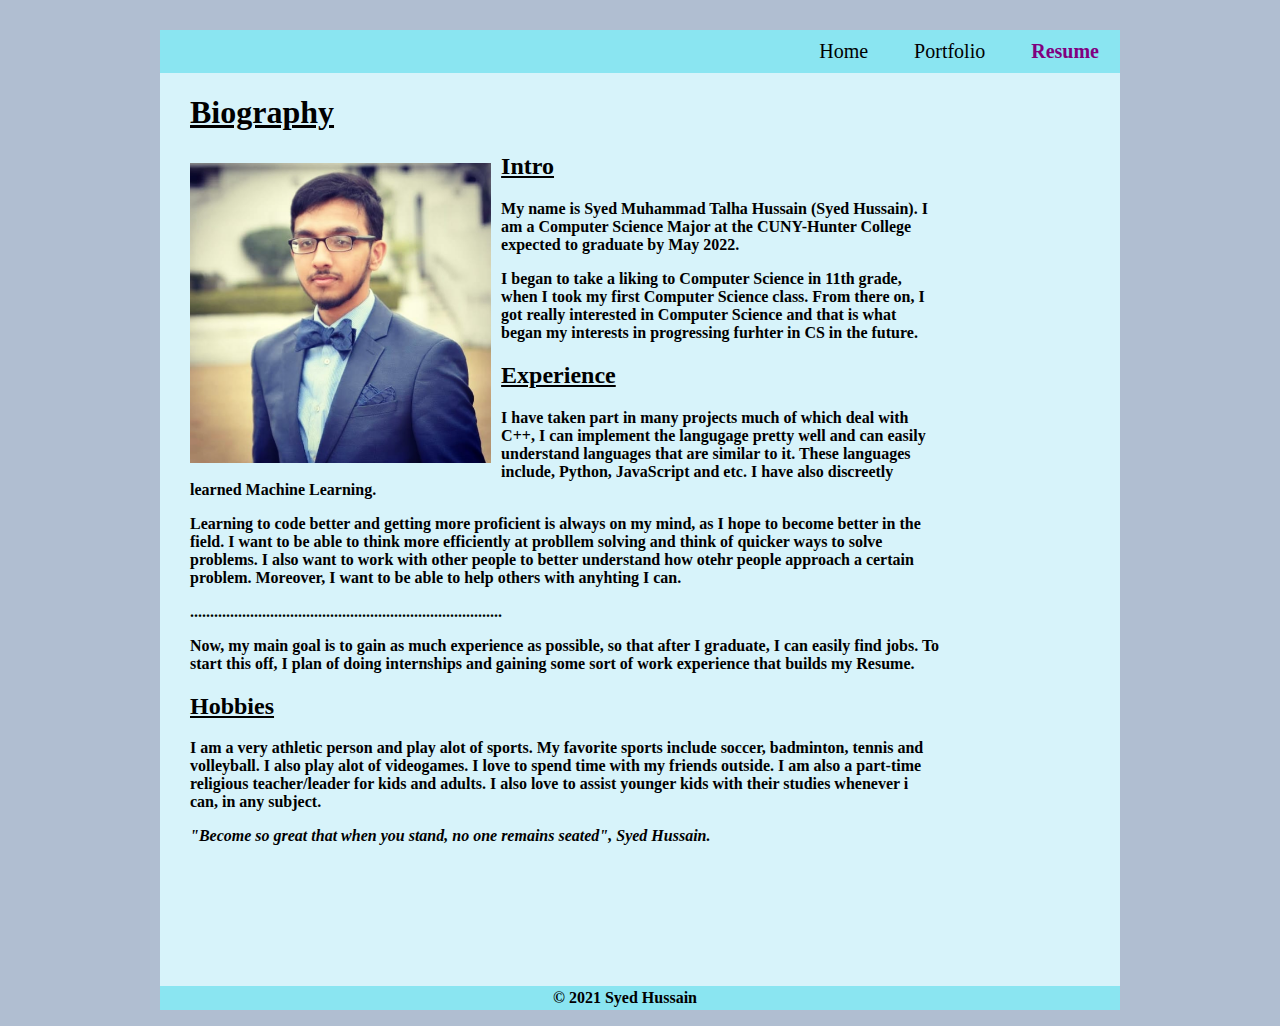
<file: index.html>
<!DOCTYPE html>
<html>
    <head>
        <meta charset="utf-8">
        <title>Home</title>
        <link rel="stylesheet" type="text/css" href="style.css">
    </head>
    <body>
        <div id="wrapper">
        <div id="nav">
            <nav>
                <ul>
                    <li><a href="index.html">Home</a></li>
                    <li><a href="portfolio.html">Portfolio</a></li>
                    <li><b href="images/Resume.pdf" target="_blank" >Resume</a></li>
                </ul>
            </nav>
        </div>
        <h1>Biography</h1>
        <div id="img"><img src="images/profile.png" alt="profile"></div>

        <h2>Intro</h2>
        <p>My name is Syed Muhammad Talha Hussain (Syed Hussain). 

            I am a Computer Science Major at the CUNY-Hunter College expected to graduate by 
            May 2022.
        </p>
        <p> I began to take a liking to Computer Science in 11th grade, when I took my first
            Computer Science class. From there on, I got really interested in Computer Science 
            and that is what began my interests in progressing furhter in CS in the future.
        </p>
        <h2> Experience </h2>
        <p>
            I have taken part in many projects much of which deal with C++, I can implement the langugage pretty well 
            and can easily understand languages that are similar to it. These languages 
            include, Python, JavaScript and etc. I have also discreetly learned Machine Learning.
            
        </p>

        <p>
            Learning to code better and getting more proficient is always on my mind, as I hope to 
            become better in the field. I want to be able to think more efficiently at probllem solving and
            think of quicker ways to solve problems. I also want to work with other people to better understand
            how otehr people approach a certain problem. Moreover, I want to be able to help others
            with anyhting I can. 
        </p>
        <p>
            ..............................................................................
        </p>
        <p>
            Now, my main goal is to gain as much experience as possible, so that
            after I graduate, I can easily find jobs. To start this off, I plan of doing internships 
            and gaining some sort of work experience that builds my Resume. 
        </p>

        <h2> Hobbies </h2>

        <p> I am a very athletic person and play alot of sports. My favorite sports include
            soccer, badminton, tennis and volleyball. I also play alot of videogames. I love to spend
            time with my friends outside. I am also a part-time religious teacher/leader for kids and adults.
            I also love to assist younger kids with their studies whenever i can, in any subject.
        </p>

    
        <p>
            <i>"Become so great that when you stand, no one remains seated", Syed Hussain. </i>
        </p>




       
    </div>
    <footer>
        <caption>
            <p>&copy; 2021 Syed Hussain</p>
        </caption>
    </footer>
    </body>
</html>
</file>
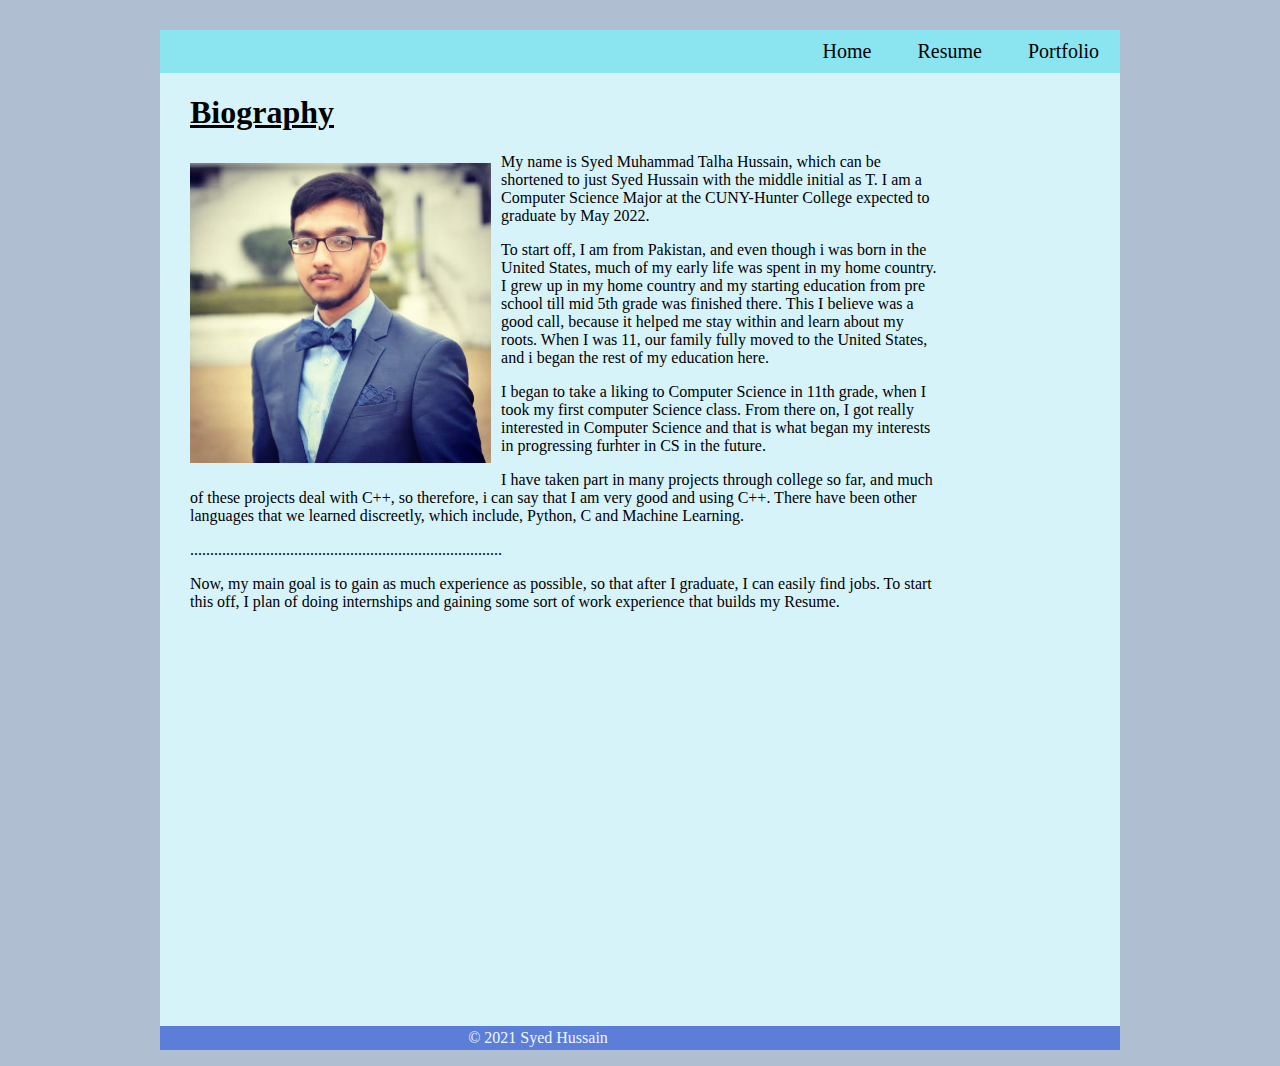
<file: Web 2/index.html>
<!DOCTYPE html>
<html>
    <head>
        <meta charset="utf-8">
        <title>Home</title>
        <link rel="stylesheet" type="text/css" href="style.css">
    </head>
    <body>
        <div id="wrapper">
        <div id="nav">
            <nav>
                <ul>
                    <li><a href="index.html">Home</a></li>
                    <li><a href="images/Resume.pdf" target="_blank">Resume</a></li>
                    <li><a href="portfolio.html">Portfolio</a></li>
                </ul>
            </nav>
        </div>
        <h1>Biography</h1>
        <div id="img"><img src="images/profile.png" alt="profile"></div>
        <p>My name is Syed Muhammad Talha Hussain, which can be shortened to 
            just Syed Hussain with the middle initial as T. 

            I am a Computer Science Major at the CUNY-Hunter College expected to graduate by 
            May 2022.
        </p>
        <p>To start off, I am from Pakistan, and even though i was born in the United States, much of my early life was spent in my home country.
            I grew up in my home country and my starting education from pre school till mid 5th grade
            was finished there. This I believe was a good call, because it helped me stay within
            and learn about my roots. When I was 11, our family fully moved to the United States, and i began the rest of my education here.
        </p>
        <p> I began to take a liking to Computer Science in 11th grade, when I took my first
            computer Science class. From there on, I got really interested in Computer Science 
            and that is what began my interests in progressing furhter in CS in the future.
        </p>
        <p>
            I have taken part in many projects through college so far, and much of
            these projects deal with C++, so therefore, i can say that
            I am very good and using C++. There have been other languages
            that we learned discreetly, which include, Python, C and Machine Learning.
            
        </p>
        <p>
            ..............................................................................
        </p>
        <p>
            Now, my main goal is to gain as much experience as possible, so that
            after I graduate, I can easily find jobs. To start this off, I plan of doing internships 
            and gaining some sort of work experience that builds my Resume.
        </p>




       
    </div>
    <footer>
        <caption>
            <p>&copy; 2021 Syed Hussain</p>
        </caption>
    </footer>
    </body>
</html>
</file>
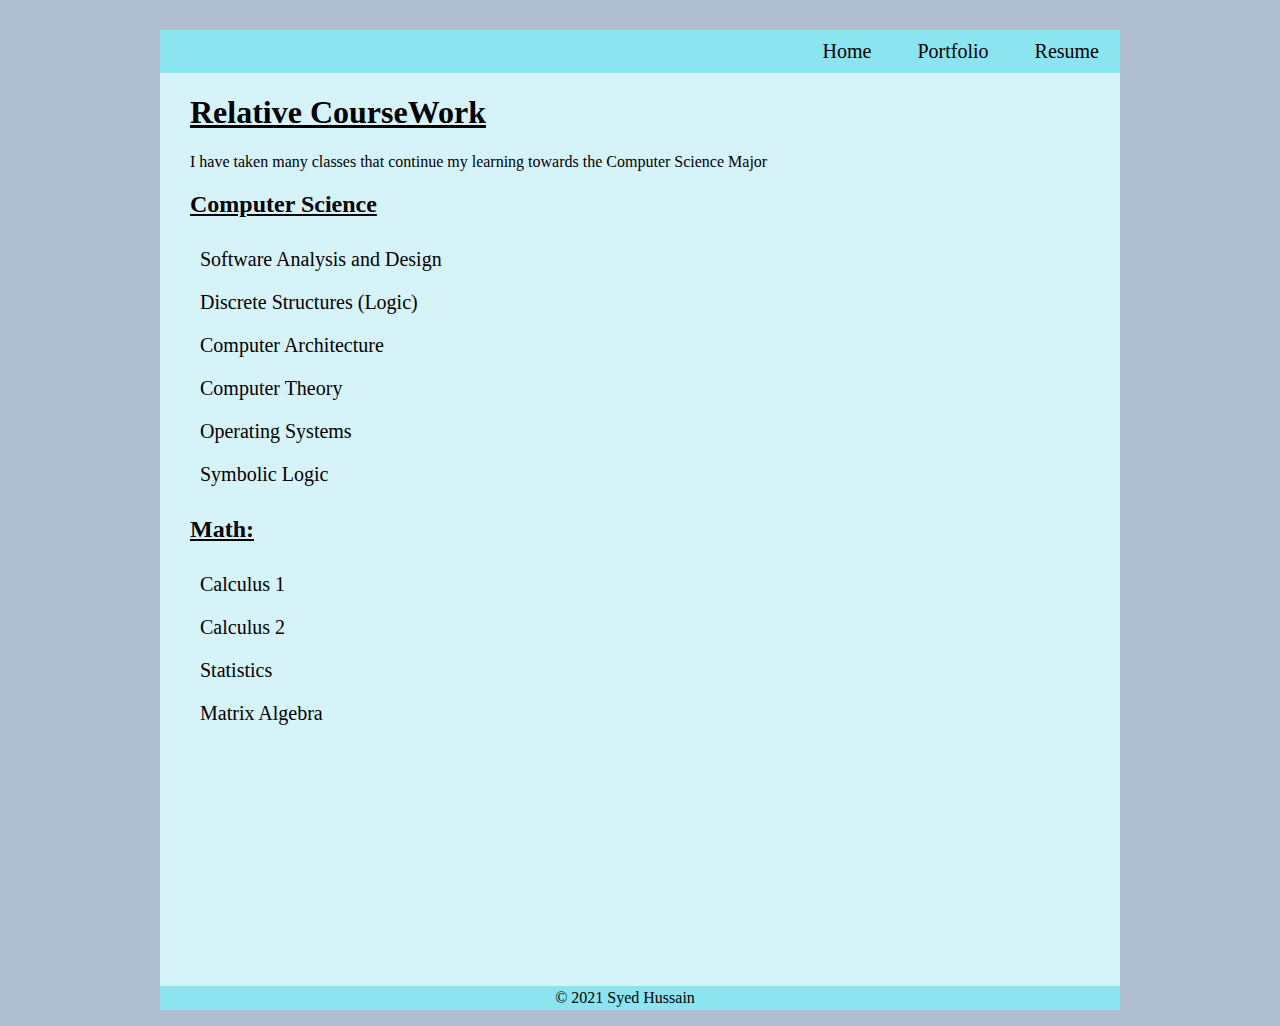
<file: portfolio.html>
<!DOCTYPE html>
<html>
    <head>
        <meta charset="utf-8">
        <title>Title</title>
        <link rel="stylesheet" type="text/css" href="style.css">
    </head>
    <body>
        <div id="wrapper">
            <div id="nav">
            <nav>
                <ul>
                    <li><a href="index.html">Home</a></li>
                    <li><a href="portfolio.html">Portfolio</a></li>
                    <li><a href="images/Resume.pdf" target="_blank">Resume</a></li>
                </ul>
            </nav>
        </div>
     
        <h1>Relative CourseWork</h1>

        <p>I have taken many classes that continue my learning towards the Computer Science Major </p>
        <h2>Computer Science</h2>
        <ul class = "class">
            <li>Software Analysis and Design</li>
            <li>Discrete Structures (Logic)</li>
            <li>Computer Architecture</li>
            <li>Computer Theory</li>
            <li>Operating Systems</li>
            <li>Symbolic Logic</li>
        </ul>

        <h2>Math:</h2>
        <ul class = "class">
            <li>Calculus 1</li>
            <li>Calculus 2</li>
            <li>Statistics</li>
            <li>Matrix Algebra</li>
        </ul>

    </div>
    <footer>
        <caption>
            <p>&copy; 2021 Syed Hussain</p>
        </caption>
    </footer>
    </body>
</html>
</file>
<file: style.css>
body {
  background-color: rgb(176, 190, 209);
}
#wrapper {
  background-color: rgb(215, 243, 250);
  padding-left: 0px;
  width: 960px;
  height: 960px;
  text-align: left;
  margin-right: auto;
  margin-left: auto;
  clear: both;
}

img {
  height: 300px;
  padding: 10px;
  float: left;
  margin-left: 20px;
}

h1 {
  font-family: "Times New Roman", Times, serif;
  padding-left: 30px;
  text-decoration: underline;
}
h2 {
  font-family: "Times New Roman", Times, serif;
  padding-left: 30px;
  text-decoration: underline;
}

p {
  font-family: "Times New Roman", Times, serif;
  width: 750px;
  padding-left: 30px;
}

nav {
  background-color: rgb(138, 229, 241);
  width: 960px;
  margin-left: 0px;
}
#nav {
  display: block;
  text-align: right;
}
ul {
  float: center;
  /* margin-right: 10px; */
  margin-top: 30px;
}
ul li {
  display: inline-block;
  font-size: 20px;
  margin-top: 10px;
  padding-bottom: 10px;
}
ul li a {
  text-decoration: none;
  color: black;
  border: 1px solid transparent;
  padding: 5px 20px;
}
ul li a:hover {
  background-color: white;
  color: rgb(58, 57, 57);
  box-shadow: 0px 0px 5px 5px black;
  transition: 0.5s ease;
}
ul li b {
  text-decoration: none;
  color: purple;
  border: 1px solid transparent;
  padding: 5px 20px;
  font-weight: bold;
  font-family: "Times New Roman", Times, serif;
}
ul li b:hover {
  background-color: rgb(12, 12, 245);
  color: white;
  box-shadow: 0px 0px 5px 5px black;
  transition: 0.5s ease;
}

footer {
  margin-left: auto;
  margin-right: auto;
  margin-top: -20px;
  width: 960px;
  background-color: rgb(138, 229, 241);
  text-align: center;
  color: black;
}
footer p {
  padding: 3px;
  padding-left: 90px;
}

.class li {
  display: block;
}
</file>
<file: Web 2/style.css>
body {
  background-color: rgb(176, 190, 209);
}
#wrapper {
  background-color: rgb(215, 243, 250);
  padding-left: 0px;
  width: 960px;
  height: 1000px;
  text-align: left;
  margin-right: auto;
  margin-left: auto;
  clear: both;
}

img {
  height: 300px;
  padding: 10px;
  float: left;
  margin-left: 20px;
}

h1 {
  font-family: "Times New Roman", Times, serif;
  padding-left: 30px;
  text-decoration: underline;
}

p {
  font-family: "Times New Roman", Times, serif;
  width: 750px;
  padding-left: 30px;
}

nav {
  background-color: rgb(138, 229, 241);
  width: 960px;
  margin-left: 0px;
}
#nav {
  display: block;
  text-align: right;
}
ul {
  float: center;
  /* margin-right: 10px; */
  margin-top: 30px;
}
ul li {
  display: inline-block;
  font-size: 20px;
  margin-top: 10px;
  padding-bottom: 10px;
}
ul li a {
  text-decoration: none;
  color: black;
  border: 1px solid transparent;
  padding: 5px 20px;
}
ul li a:hover {
  background-color: white;
  color: rgb(58, 57, 57);
  box-shadow: 0px 0px 5px 5px black;
  transition: 0.5s ease;
}

footer {
  margin-left: auto;
  margin-right: auto;
  margin-top: -20px;
  width: 960px;
  background-color: rgb(92, 125, 216);
  text-align: center;
  color: aliceblue;
}
footer p {
  padding: 3px;
}
</file>
